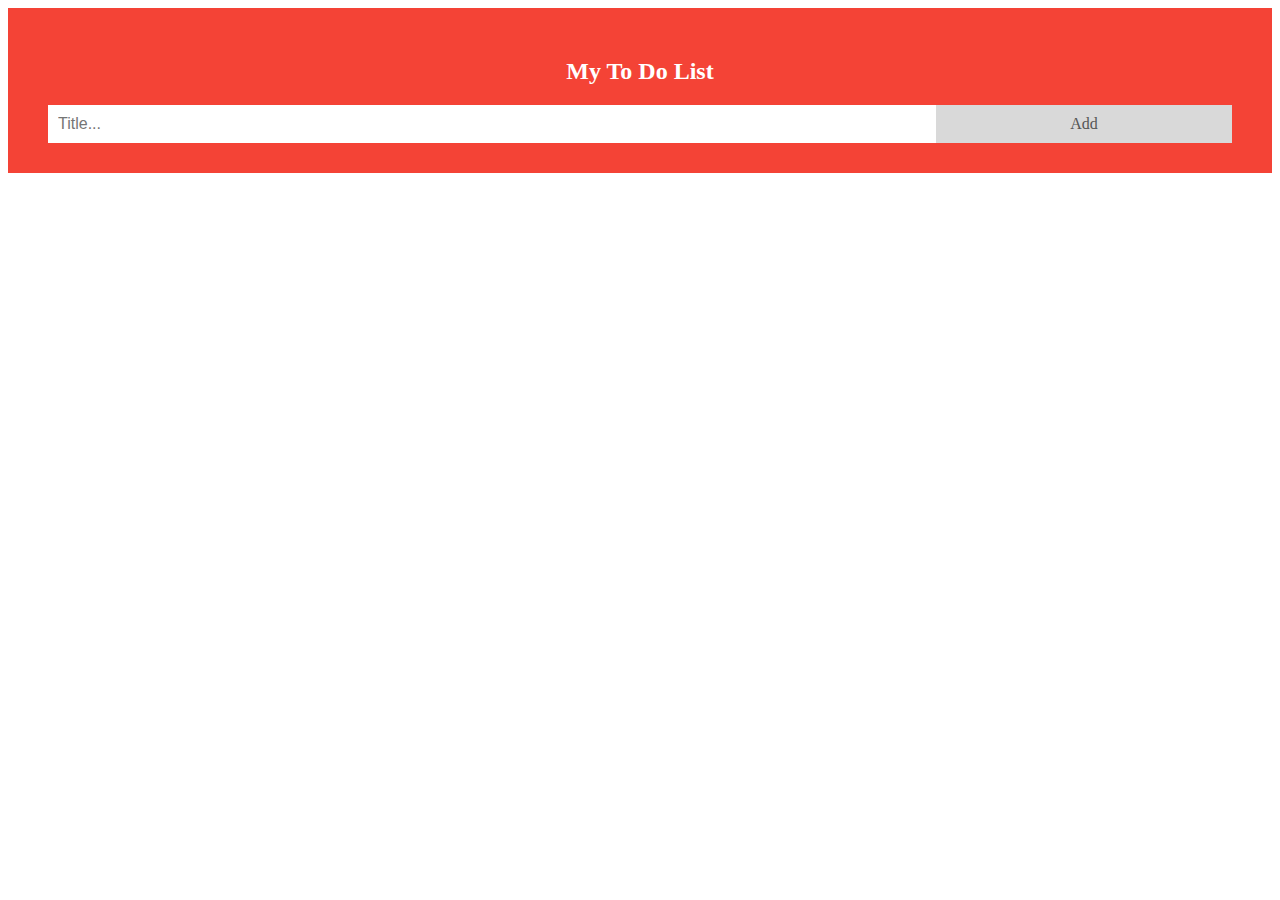
<file: web-basic/todo/index.html>
<!DOCTYPE html>
<html lang="en" dir="ltr">
  <head>
    <meta charset="utf-8" />
    <link rel="stylesheet" href="style.css" />
    <title>To Do List</title>
  </head>
  <body>
    <div id="todo" class="header">
      <h2>My To Do List</h2>
      <input type="text" id="myInput" placeholder="Title..." />
      <span onclick="newElement()" class="addBtn">Add</span>
    </div>

    <ul id="myUL"></ul>
    <script type="text/javascript" src="index.js"></script>
  </body>
</html>
</file>
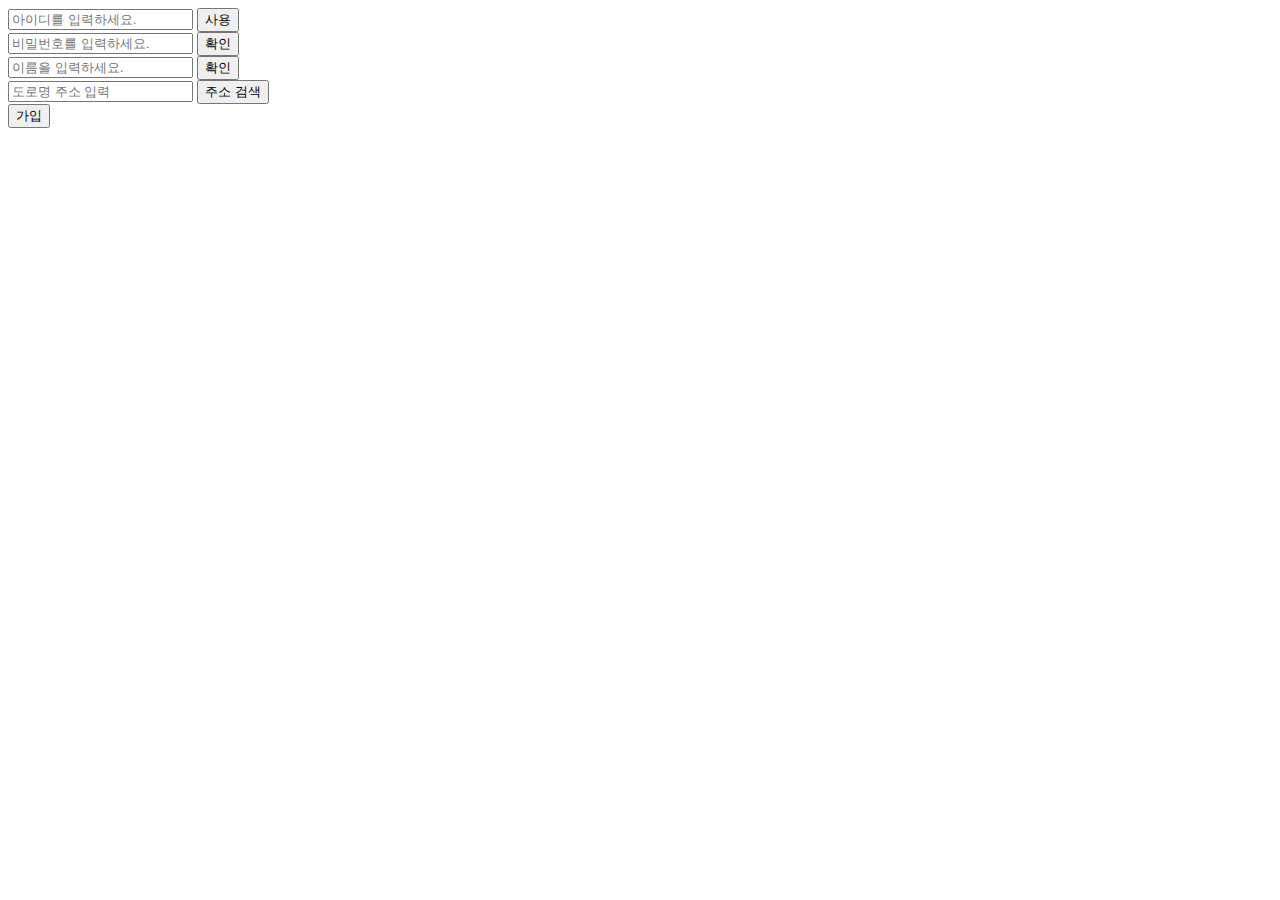
<file: web-basic/api-practice.html>
<!DOCTYPE html>
<html>
<head>
    <meta charset="utf-8">
    <title>Page Title</title>
    <script src="https://ajax.googleapis.com/ajax/libs/jquery/3.3.1/jquery.min.js"></script>
    <script src="http://dmaps.daum.net/map_js_init/postcode.v2.js"></script>

</head>
<body>
    <!--
        회원가입창 만들기
        1. 아이디
        2. 비밀번호
        3. 이름
        4. 주소 - 우편번호, 주소, 주소 디테일, 우편번호 찾기
        5. 회원가입 확인 버튼

        *회원 가입 확인 버튼을 눌렀을 때, 모든 결과를 하나로 합쳐서 alert창에 띄우기.

        form tag
            input, select, textarea
            input - type => text, email, phone, date, password. hidden
    -->
    <div>
        <div>
            <input id="userId" type="text" name="userId" placeholder="아이디를 입력하세요.">
            <input id="userIdSub" type="submit" value="사용">
        </div>
        <div>
            <input id="password" type="password" name="password" placeholder="비밀번호를 입력하세요.">
            <input id="passwordSub" type="submit" value="확인">
        </div>
        <div>
            <input id="userName" type="text" name="userName" placeholder="이름을 입력하세요.">
            <input id="userNameSub" type="submit" value="확인">
        </div>
        <div>
            <input type="text" name="address" placeholder="도로명 주소 입력" id="address">
            <input type="button" id="zipcode_search" value="주소 검색">
        </div>
    </div>

 

    <input id="checkInfo" type="button" value="가입">


        <script>

                var i = '';
                var n = '';
                var p = '';

                $(function() {
                        $("#zipcode_search").click(function(){
                        new daum.Postcode({
                            oncomplete: function(data) {
                            }
                        }).open();
                    });
                });

                $(document).ready(function() {
                    $("#userIdSub").click(function() {
                        event.preventDefault();
                         i = $("#userId").val();
                         if(i.length < 5) {
                             alert("ID는 5자 이상으로 해주십시오.")
                         } else {
                             alert("사용 가능한 ID입니다.")
                         }
                    });
                    $("#passwordSub").click(function() {
                        event.preventDefault();
                        p = $("#password").val();
                        if(p.length < 8) {
                             alert("PASSWORD는 8자 이상으로 해주십시오.")
                         } else {
                             alert("사용 가능한 PASSWORD입니다.")
                         }
                    });
                    $("#userNameSub").click(function() {
                        event.preventDefault();
                        n = $("#userName").val();
                        alert("사용 가능한 이름입니다.");
                    });
                    $("#checkInfo").click(function() {
                        if(i.length < 5 || p.length < 8) {
                            alert("입력하신 정보를 다시 확인해주십시오.");
                        } else {
                        alert(n + " 님 환영합니다!" + "(가입하신 ID는 " + i + "입니다.)");
                        }
                    });
                });
                





            /*
            $(document).ready(function() {
                $("input#userIdSub").click(function() {
                   var i = $("#userId").val();
                });
                $("input#passwordSub").click(function() {
                   var p = $("#password").val();
                });
                $("input#userNameSub").click(function() {
                   var n = $("#userName").val();
                });
            });
                $(function() {
                        $("#zipcode_search").click(function(){
                        new daum.Postcode({
                            oncomplete: function(data) {
                                var a = $('#address').val(data.address);
                            }
                        }).open();
                    });
                });
                */

                
                /*
                "ID :" + [userId] + <br/> + "PASSWORD :" + [password]
                    + <br/> + "NAME :" + [userName] + <br/> + "ADDRESS :" + [address]
                */
        </script>
</body>
</html>
</file>
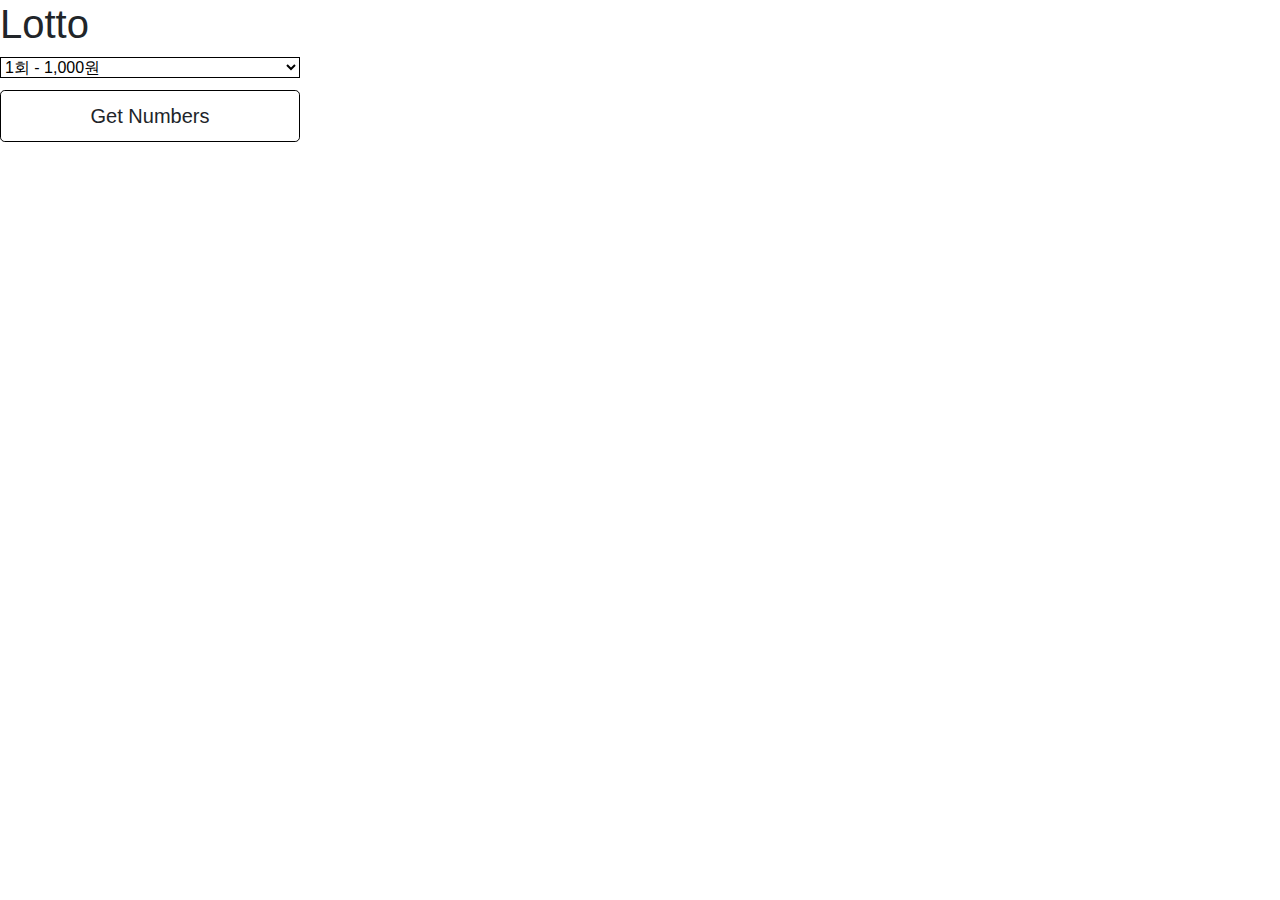
<file: web-basic/lotto-random-number.html>
<!DOCTYPE html>
<html>
<head>
    <meta charset="utf-8">
    <title>Page Title</title>
    <meta name="viewport" content="width=device-width, initial-scale=1">
    <script src="https://ajax.googleapis.com/ajax/libs/jquery/3.3.1/jquery.min.js"></script>
    <link rel="stylesheet" href="https://stackpath.bootstrapcdn.com/bootstrap/4.3.1/css/bootstrap.min.css" integrity="sha384-ggOyR0iXCbMQv3Xipma34MD+dH/1fQ784/j6cY/iJTQUOhcWr7x9JvoRxT2MZw1T" crossorigin="anonymous">
    <style>
        body {
            background-color: white;
            width: auto;
        }
        .btn {
            width: 300px;
            border: 1px solid black;
            padding: 10px;
            margin-top: 10px;
        }
        #count {
            border: 1px solid black;
            width: 300px;
            background-color: white;
        }
    
    
    </style>
</head>
<body>
    <h1>Lotto</h1>


        <form>
            <select id="count">
                <option value="1">1회 - 1,000원</option>
                <option value="2">2회 - 2,000원</option>
                <option value="3">3회 - 3,000원</option>
                <option value="4">4회 - 4,000원</option>
                <option value="5">5회 - 5,000원</option>
            </select>
        </form>


   
    <!--Button trigger modal-->
        <button type="button" id="lottoOutput" 
        data-toggle="modal" data-target="#exampleModal"
        class="btn btn-lg btn-block">Get Numbers</button>
   
        <!-- Modal -->
        <div class="modal fade" id="exampleModal" tabindex="-1" role="dialog" aria-labelledby="exampleModalLabel" aria-hidden="true">
                <div class="modal-dialog" role="document">
                <div class="modal-content">
                    <div class="modal-header">
                    <h5 class="modal-title" id="exampleModalLabel">Modal title</h5>
                    <button type="button" class="close" data-dismiss="modal" aria-label="Close">
                        <span aria-hidden="true">&times;</span>
                    </button>
                    </div>
                    <div class="modal-body">
                            <table class="table" id="lottoNumbers">
                                    <thead>
                                    <tr>
                                        <th scope="col">#</th>
                                        <th scope="col">#1</th>
                                        <th scope="col">#2</th>
                                        <th scope="col">#3</th>
                                        <th scope="col">#4</th>
                                        <th scope="col">#5</th>
                                        <th scope="col">#6</th>
                                    </tr>
                                    </thead>
                                    <tbody>
                                    </tbody>
                                </table>
                    </div>
                    <div class="modal-footer">
                    <button type="button" class="btn btn-secondary" data-dismiss="modal">Close</button>
                    <button type="button" class="btn btn-primary" onclick="lottoPrint()">Print</button>
                    </div>
                </div>
                </div>
            </div>


    <!--
        로또 번호는
        1~45까지의 정수 중에서 중복되지 않는 숫자 6개를 뽑는 게임
        로또 용지 1장은 최대 5게임을 표현할 수 있음.
        1게임 1,000원, 최대 1장은 5,000원
        1) 로또 번호 1게임을 뽑게 해줌.
        2) 로또 번호 5게임을 뽑게 해줌.
        3) 로또 번호를 지정된 게임 수만큼 뽑게 해줌.
        4) 지정된 게임 수만큼 뽑고, 비용을 함께 출력한다.
    -->
    <script type="text/javascript">

        $(function() {
            $('#lottoOutput').click(function() {
                $('#lottoNumbers tbody').html('');

                // 옵션으로 횟수 선택
                var selectCount = $("#count option:selected").val();
                for(j=0;j<Number(selectCount);j++) {
                    var original_numbers = [];
                    for(i=1;i<46;i++) {
                        original_numbers.push(i);
                    }
                    var numbers = [];
                    for(i=0;i<6;i++) {
                        var number_index = Math.floor((Math.random() * original_numbers.length));
                        var get_number = original_numbers[number_index];
                        numbers.push(get_number);
                        original_numbers.splice(number_index,1);
                    }
                    numbers.sort(function(a, b){return a-b});
                    var row = '<tr><th scope="row">'+(j+1)+'</th><td>'+numbers[0]+'</td><td>'+numbers[1]+'</td><td>'+numbers[2]+'</td><td>'+numbers[5]+'</td><td>'+numbers[4]+'</td><td>'+numbers[5]+'</td>'
                    $('#lottoNumbers tbody').append(row);
                }
            });
        });
        // 프린트 출력
        function lottoPrint() {
                window.print();
            };
    
        

        /*
        function generate(size, lowest, highest) {
	        var numbers = [];
	        for(var i = 0; i < size; i++) {
		        var add = true;
		        var randomNumber = Math.floor(Math.random() * highest) + 1;
		        for(var y = 0; y < highest; y++) {
			        if(numbers[y] == randomNumber) {
				        add = false;
			        }
		        }
		            if(add) {
			            numbers.push(randomNumber);
		            } else {
			            i--;
		    }
	    }
  
        var highestNumber = 0;
        for(var m = 0; m < numbers.length; m++) {
            for(var n = m + 1; n < numbers.length; n++) {
                if(numbers[n] < numbers[m]) {
                    highestNumber = numbers[m];
                    numbers[m] = numbers[n];
                    numbers[n] = highestNumber;
                }
            }
        }
  
            document.getElementById("numbers").innerHTML = numbers.join(" - ");
        }
        */

            //console.log(Math.random()); //0~1 사이의 숫자를 랜덤

        /*
    for(i=0;1<5;i++) {
        var numbers = [];

        while(numbers.length<6) {
        var number = (Math.floor(Math.random() * 45) + 1);
            if(numbers.indexOf(number)==-1) {
                numbers.push(number);
            }
        }

        numbers.sort(function(a, b){return a-b});
        console.log(numbers)
    }
    */
    </script>
    <script src="https://code.jquery.com/jquery-3.3.1.slim.min.js" integrity="sha384-q8i/X+965DzO0rT7abK41JStQIAqVgRVzpbzo5smXKp4YfRvH+8abtTE1Pi6jizo" crossorigin="anonymous"></script>
    <script src="https://cdnjs.cloudflare.com/ajax/libs/popper.js/1.14.7/umd/popper.min.js" integrity="sha384-UO2eT0CpHqdSJQ6hJty5KVphtPhzWj9WO1clHTMGa3JDZwrnQq4sF86dIHNDz0W1" crossorigin="anonymous"></script>
    <script src="https://stackpath.bootstrapcdn.com/bootstrap/4.3.1/js/bootstrap.min.js" integrity="sha384-JjSmVgyd0p3pXB1rRibZUAYoIIy6OrQ6VrjIEaFf/nJGzIxFDsf4x0xIM+B07jRM" crossorigin="anonymous"></script>
</body>
</html>
</file>
<file: web-basic/todo/style.css>
/* Include the padding and border in an element's total width and height */
* {
  box-sizing: border-box;
}

/* Remove margins and padding from the list */
ul {
  margin: 0;
  padding: 0;
}

/* Style the list items */
ul li {
  cursor: pointer;
  position: relative;
  padding: 12px 8px 12px 40px;
  background: #eee;
  font-size: 18px;
  transition: 0.2s;

  /* make the list items unselectable */
  -webkit-user-select: none;
  -moz-user-select: none;
  -ms-user-select: none;
  user-select: none;
}

/* Set all odd list items to a different color (zebra-stripes) */
ul li:nth-child(odd) {
  background: #f9f9f9;
}

/* Darker background-color on hover */
ul li:hover {
  background: #ddd;
}

/* When clicked on, add a background color and strike out text */
ul li.checked {
  background: #888;
  color: #fff;
  text-decoration: line-through;
}

/* Add a "checked" mark when clicked on */
ul li.checked::before {
  content: "";
  position: absolute;
  border-color: #fff;
  border-style: solid;
  border-width: 0 2px 2px 0;
  top: 10px;
  left: 16px;
  transform: rotate(45deg);
  height: 15px;
  width: 7px;
}

/* Style the close button */
.close {
  position: absolute;
  right: 0;
  top: 0;
  padding: 12px 16px 12px 16px;
}

.close:hover {
  background-color: #f44336;
  color: white;
}

/* Style the header */
.header {
  background-color: #f44336;
  padding: 30px 40px;
  color: white;
  text-align: center;
}

/* Clear floats after the header */
.header:after {
  content: "";
  display: table;
  clear: both;
}

/* Style the input */
input {
  margin: 0;
  border: none;
  border-radius: 0;
  width: 75%;
  padding: 10px;
  float: left;
  font-size: 16px;
}

/* Style the "Add" button */
.addBtn {
  padding: 10px;
  width: 25%;
  background: #d9d9d9;
  color: #555;
  float: left;
  text-align: center;
  font-size: 16px;
  cursor: pointer;
  transition: 0.3s;
  border-radius: 0;
}

.addBtn:hover {
  background-color: #bbb;
}
</file>
